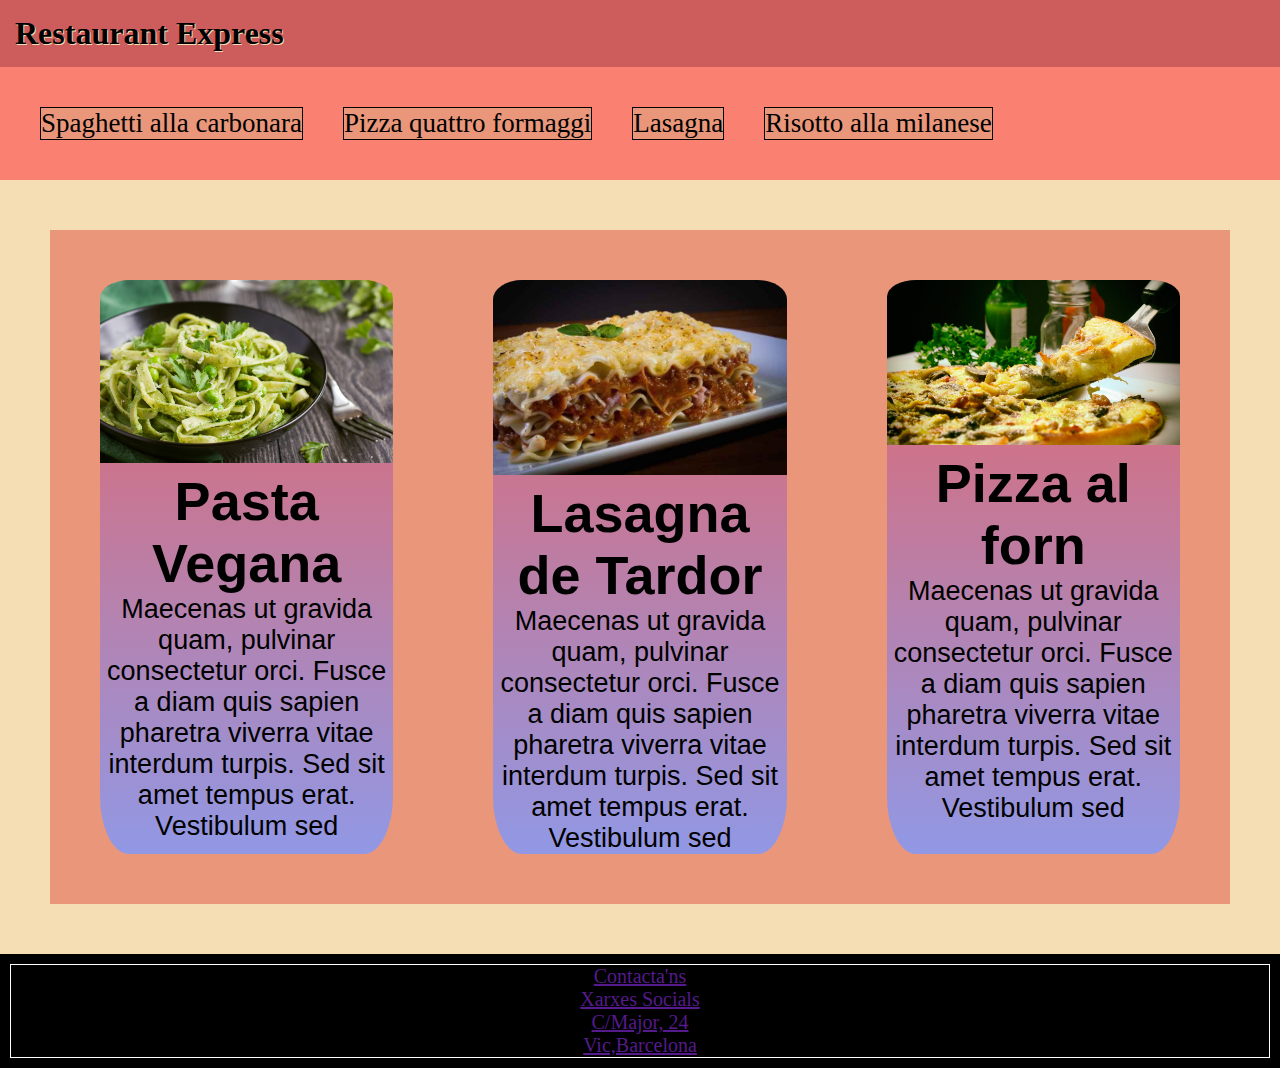
<file: index.html>
<!DOCTYPE html>
<html lang="en">

<head>
    <meta charset="UTF-8">
    <meta name="viewport" content="width=device-width, initial-scale=1.0">

    <title>Restaurant Express Italià</title>
    <link rel="stylesheet" href="css.css">
</head>

<body>
    <header class="top">
        <h1>Restaurant Express</h1>
        <nav>
            <ul class="menulist">
                <li><a>Spaghetti alla carbonara</a></li>
                <li><a>Pizza quattro formaggi</a></li>
                <li><a>Lasagna</a></li>
                <li><a>Risotto alla milanese</a></li>
            </ul>
        </nav>
    </header>
    <div class="articles">
        <article class="art">
            <a href="https://casadiromavlc.com/wp-content/uploads/2020/01/shutterstock_247682437-adaptada-1080x675.png"> <img src="art1"></a>
           
            <h1>Pasta Vegana</h1>
            <p>Maecenas ut gravida quam, pulvinar consectetur orci.
                Fusce a diam quis sapien pharetra viverra vitae interdum turpis. Sed sit amet tempus erat. Vestibulum
                sed</p>
        </article>
        <article class="art">
            <a href="https://cocina-casera.com/wp-content/uploads/2017/04/lasana-carne.jpg"><img src="art2.jpg"></a>
            <h1>Lasagna de Tardor</h1>
            <p>Maecenas ut gravida quam, pulvinar consectetur orci.
                Fusce a diam quis sapien pharetra viverra vitae interdum turpis. Sed sit amet tempus erat. Vestibulum
                sed</p>
        </article>
        <article class="art">
            <a href="https://onlinetours.es/blog/online/content/971/responsive/02-1140.jpg"><img src="art3.jpg"></a>
            
            <h1>Pizza al forn</h1>
            <p>Maecenas ut gravida quam, pulvinar consectetur orci.
                Fusce a diam quis sapien pharetra viverra vitae interdum turpis. Sed sit amet tempus erat. Vestibulum
                sed</p>
        </article>
    </div>

    <footer>
        <div class="peu">
            <ul>
                <li><a href="">Contacta'ns</a></li>
                <li><a href="">Xarxes Socials</a></li>
                <li><a href="">C/Major, 24</a></li>
                <li><a href="">Vic,Barcelona</a></li>
            </ul>
        </div>
    </footer>
</body>
</html>
</file>
<file: css.css>
* {
  padding: 0;
  margin: 0;
}

body {
  background-color: wheat;
}

@media only screen and (max-width: 1200px) {
  body {
    background-color: lightblue;
  }
}

.top {
  font-family: Georgia, "Times New Roman", Times, serif;
}

.top h1 {
  padding: 15px;
  text-shadow: 1px 1px wheat;
  background-color: #cd5c5c;
}

nav {
  padding: 20px;
  background-color: #fa8072;
}

.menulist {
  display: flex;
  flex-wrap: nowrap;
  list-style: none;
}

.menulist li {
  margin: 20px;
  width: auto;
  text-overflow: ellipsis;
  border: 1px solid black;
  font-size: 3vh;
  background-color: #e9967a;
}

.articles {
  width: auto;
  margin: 50px;
  font-size: 3vh;
  font-family: Verdana, Geneva, Tahoma, sans-serif;
  background-color: #e9967a;
  display: flex;
  flex-wrap: nowrap;
  text-align: center;
}

img {
  width: 100%;
  border-radius: 10% 10% 0 0 ;
}

img:hover {
  opacity: 80%;
  width: 130%;
  margin-left: -10%;
}

.art {
  width: auto;
  background: linear-gradient(#e66465, #9198e5);
  margin: 50px;
  border-radius: 10%;
}

.peu {
    width: auto;
    background-color: black;
    padding: 20px;
    text-align: center;
    font-size: 20px;
}
.peu ul {
    list-style: none;
    border: 1px solid white;
    margin: -10px;
}
</file>
